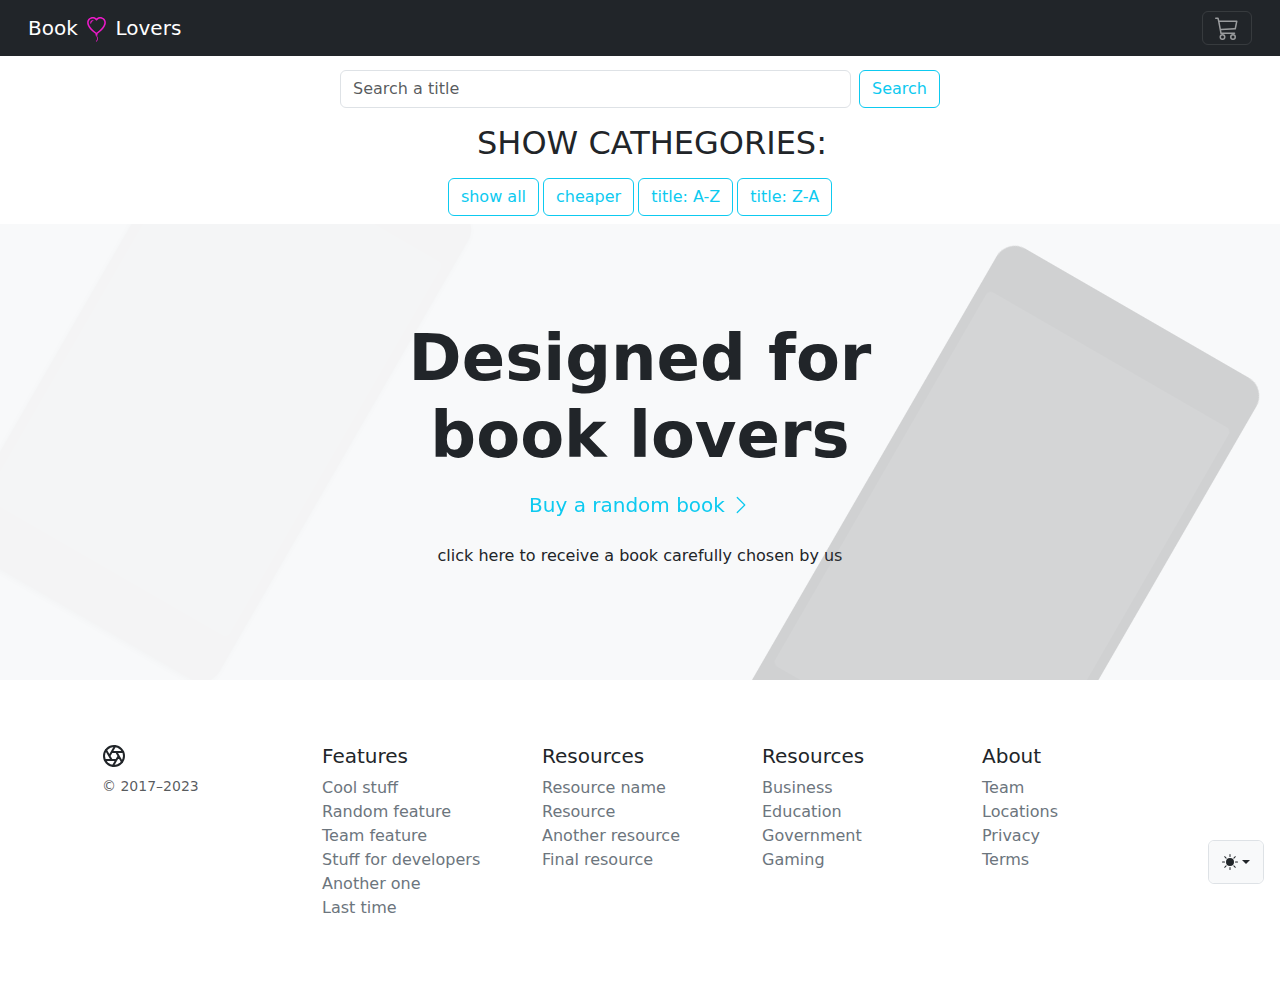
<file: index.html>
<!doctype html>
<html lang="en" data-bs-theme="auto">

<head>
  <meta charset="utf-8">
  <meta name="viewport" content="width=device-width, initial-scale=1">
  <title>BookLovers</title>
  <link href="assets/dist/css/bootstrap.min.css" rel="stylesheet">
  <link rel="stylesheet" href="assets/style.css">
</head>

<body>


  <!-- DISPLAY MODE -->
  <div class="z-2 dropdown border rounded position-fixed bottom-0 end-0 mb-3 me-3 bd-mode-toggle">
    <button class="btn btn-bd py-2 dropdown-toggle bg-body-tertiary d-flex align-items-center" id="bd-theme" type="button"
      aria-expanded="false" data-bs-toggle="dropdown" aria-label="Toggle theme (auto)">
      <svg class="bi my-1 theme-icon-active" width="1em" height="1em">
        <use href="#circle-half"></use>
      </svg>
      <span class="visually-hidden" id="bd-theme-text">Toggle theme</span>
    </button>
    <ul class="dropdown-menu dropdown-menu-end shadow" aria-labelledby="bd-theme-text">
      <li>
        <button type="button" class="dropdown-item d-flex align-items-center" data-bs-theme-value="light"
          aria-pressed="false">
          <svg class="bi me-2 opacity-50 theme-icon" width="1em" height="1em">
            <use href="#sun-fill"></use>
          </svg>
          Light
          <svg class="bi ms-auto d-none" width="1em" height="1em">
            <use href="#check2"></use>
          </svg>
        </button>
      </li>
      <li>
        <button type="button" class="dropdown-item d-flex align-items-center" data-bs-theme-value="dark"
          aria-pressed="false">
          <svg class="bi me-2 opacity-50 theme-icon" width="1em" height="1em">
            <use href="#moon-stars-fill"></use>
          </svg>
          Dark
          <svg class="bi ms-auto d-none" width="1em" height="1em">
            <use href="#check2"></use>
          </svg>
        </button>
      </li>
      <li>
        <button type="button" class="dropdown-item d-flex align-items-center active" data-bs-theme-value="auto"
          aria-pressed="true">
          <svg class="bi me-2 opacity-50 theme-icon" width="1em" height="1em">
            <use href="#circle-half"></use>
          </svg>
          Auto
          <svg class="bi ms-auto d-none" width="1em" height="1em">
            <use href="#check2"></use>
          </svg>
        </button>
      </li>
    </ul>
  </div>

  <!-- NAVBAR -->
  <!-- LOGO -->
  <nav class="navbar bg-dark fixed-top" data-bs-theme="dark">
    <div class="container-fluid d-flex align-items-center justify-content-between">
      <a class="navbar-brand ms-3" href="#">
        Book
        <svg xmlns="http://www.w3.org/2000/svg" width="25" height="25" fill="" style="color: rgb(235, 26, 200);"
          class="bi bi-balloon-heart" viewBox="0 0 16 16">
          <path fill-rule=""
            d="m8 2.42-.717-.737c-1.13-1.161-3.243-.777-4.01.72-.35.685-.451 1.707.236 3.062C4.16 6.753 5.52 8.32 8 10.042c2.479-1.723 3.839-3.29 4.491-4.577.687-1.355.587-2.377.236-3.061-.767-1.498-2.88-1.882-4.01-.721L8 2.42Zm-.49 8.5c-10.78-7.44-3-13.155.359-10.063.045.041.089.084.132.129.043-.045.087-.088.132-.129 3.36-3.092 11.137 2.624.357 10.063l.235.468a.25.25 0 1 1-.448.224l-.008-.017c.008.11.02.202.037.29.054.27.161.488.419 1.003.288.578.235 1.15.076 1.629-.157.469-.422.867-.588 1.115l-.004.007a.25.25 0 1 1-.416-.278c.168-.252.4-.6.533-1.003.133-.396.163-.824-.049-1.246l-.013-.028c-.24-.48-.38-.758-.448-1.102a3.177 3.177 0 0 1-.052-.45l-.04.08a.25.25 0 1 1-.447-.224l.235-.468ZM6.013 2.06c-.649-.18-1.483.083-1.85.798-.131.258-.245.689-.08 1.335.063.244.414.198.487-.043.21-.697.627-1.447 1.359-1.692.217-.073.304-.337.084-.398Z" />
        </svg>
        Lovers
      </a>
      <!-- CART -->
      <div id="cartLogo" class="cartLogo nav-item me-3">
        <button class="navbar-toggler" type="button" data-bs-toggle="offcanvas" data-bs-target="#offcanvasNavbarDark"
          aria-controls="offcanvasNavbarDark" aria-label="Toggle navigation">
          <a class="nav-link" href="#">
            <svg class="bi" width="24" height="24">
              <use xlink:href="#cart" />
            </svg>
          </a>
        </button>
      </div>

      <div class="offcanvas offcanvas-end text-bg-dark" style="width: 100%;" tabindex="-1" id="offcanvasNavbarDark"
        aria-labelledby="offcanvasNavbarDarkLabel">
        <div class="offcanvas-header">
          <button type="button" class="btn-close btn-close-white" data-bs-dismiss="offcanvas"
            aria-label="Close"></button>
        </div>

        <div class="offcanvas-body">
        <div class="container mb-4" style="max-width: 600px;">
          <h1 class="mb-4" id="offcanvasNavbarDarkLabel">Your shopping list</h1>
          <div class="d-flex justify-content-between align-items-center">
            <div>
              <h2 class="text-secondary">Total price: <span id="totalCartPrice" class="text-warning"> $ 0 </span>
              </h2>
              <h3 class="text-secondary">Number of products: <span id="totalCartProducts" class="text-warning">0
                </span></h3>
            </div>
            <button type="button" class="btn btn-warning emptyCart" onclick="emptyCart()">Empty cart</button>
          </div>
          <h1 class="cartTitle"></h1>
        </div>
        <div class="container" id="shoppingCart" style="max-width: 600px;">
          <!-- SHOPPING ITEMS -->
<!--           <div class="border rounded border-5 mb-5 d-flex justify-content-between shoppingItem d-none">
            <div
              class=" text-black p-2 mb-1 flex-column flex-md-row d-flex flex-fill align-items-center justify-content-between flex-basis-auto">
              <img src="${book.img}" class="itemImg" style="height: 100; width: 80px">
              <p class="itemTitle" style="max-width: 300px">${book.title}</p>
              <p class="fw-bold singleItemPrice">${book.price}</p>
              <button type="button" class="btn btn-warning emptyCart " onclick="deleteItem()">Delete</button>
            </div>
          </div> -->
        </div>
      </div>
    </div>
    </div>

  </nav>

  <!-- SAERCH BAR -->

  <div class="d-flex mx-auto " style="max-width: 600px; margin-top: 70px;" role="search">
    <input onsubmit="search()" id="searchField" class="form-control me-2" type="search" placeholder="Search a title" aria-label="Search">
    <button onclick="search()" class="btn btn-outline-info" type="submit">Search</button>
  </div>
  <div id="error"></div>
  <h2 class="ms-4 my-3 d-flex justify-content-md-center">SHOW CATHEGORIES:</h2>
  <div class="m-2 gap-1 d-flex justify-content-md-center">
    <button class="btn btn-outline-info " type="submit" onclick="showAllBooks()">show all</button>
    <button class="btn btn-outline-info " type="submit" onclick="showCheaperBooks()">cheaper</button>
    <button class="btn btn-outline-info " type="submit" onclick="showBooksAlpahabetically()">title: A-Z</button>
    <button class="btn btn-outline-info " type="submit" onclick="showBooksReverseAlphabetically()">title: Z-A</button>
  </div>
  <!-- RANDOM BOOK -->
  <div class="position-relative container-fluid overflow-hidden mb-3 text-center bg-body-tertiary">
    <div class="col-md-6 p-lg-5 mx-auto my-5">
      <h1 class="display-3 fw-bold">Designed for book lovers</h1>
      <h3 class="fw-normal text-muted mb-3"></h3>

      <div class="d-flex gap-3 justify-content-center lead fw-normal">
        <a class="icon-link text-decoration-none text-info" href="#" onclick="showRandomBook()">
          Buy a random book
          <svg class="bi">
            <use xlink:href="#chevron-right" />
          </svg>
        </a>
      </div>
      <br>
      <p>click here to receive a book carefully chosen by us</p>
    </div>
    <div class="product-book shadow-sm d-none d-md-block"></div>
    <div class="product-book product-book-2 shadow-sm d-none d-md-block"></div>
  </div>

  <!-- CARDS -->
  <main>
    <div class="container-fluid">
      <div class="row d-flex justify-content-center gap-2" id="booksSection">

<!--         <div class="card p-0 d-none" style="width: 18rem;">
          <img src="${randomBook.img}" class="card-img-top bookImg">
          <div class="card-body d-flex flex-column justify-content-between">
            <h5 class="bookTitle">${randomBook.title}</h5>
            <p class="carffd-text fs-6 text-secondary">Category: "${randomBook.category.toUpperCase()}"</p>
            <div class="d-flex justify-content-between align-items-center">
              <button href="" class="btn btn-primary" id="addToCart" onclick="buy(this); moveBalloon(this);">Shop
                <svg id="addToCartBalloon" xmlns="http://www.w3.org/2000/svg" width="25" height="25" fill="currentColor"
                  style="color: rgb(235, 26, 200);" class="bi-balloon-heart" viewBox="0 0 16 16">
                  <path fill-rule=""
                    d="m8 2.42-.717-.737c-1.13-1.161-3.243-.777-4.01.72-.35.685-.451 1.707.236 3.062C4.16 6.753 5.52 8.32 8 10.042c2.479-1.723 3.839-3.29 4.491-4.577.687-1.355.587-2.377.236-3.061-.767-1.498-2.88-1.882-4.01-.721L8 2.42Zm-.49 8.5c-10.78-7.44-3-13.155.359-10.063.045.041.089.084.132.129.043-.045.087-.088.132-.129 3.36-3.092 11.137 2.624.357 10.063l.235.468a.25.25 0 1 1-.448.224l-.008-.017c.008.11.02.202.037.29.054.27.161.488.419 1.003.288.578.235 1.15.076 1.629-.157.469-.422.867-.588 1.115l-.004.007a.25.25 0 1 1-.416-.278c.168-.252.4-.6.533-1.003.133-.396.163-.824-.049-1.246l-.013-.028c-.24-.48-.38-.758-.448-1.102a3.177 3.177 0 0 1-.052-.45l-.04.08a.25.25 0 1 1-.447-.224l.235-.468ZM6.013 2.06c-.649-.18-1.483.083-1.85.798-.131.258-.245.689-.08 1.335.063.244.414.198.487-.043.21-.697.627-1.447 1.359-1.692.217-.073.304-.337.084-.398Z" />
                </svg></button>
              <p class="bookPrice text-center mb-0 fw-bold">${randomBook.price} $</p>
              <button href="" class="btn btn-warning" onclick="deleteCard(this)">Delete</button>
            </div>
          </div>
        </div> -->

      </div>
    </div>
  </main>

  <!-- FOOTER -->
  <footer class="container py-5">
    <div class="row">
      <div class="col-12 col-md">
        <svg xmlns="http://www.w3.org/2000/svg" width="24" height="24" fill="none" stroke="currentColor"
          stroke-linecap="round" stroke-linejoin="round" stroke-width="2" class="d-block mb-2" role="img"
          viewBox="0 0 24 24">
          <title>Product</title>
          <circle cx="12" cy="12" r="10" />
          <path
            d="M14.31 8l5.74 9.94M9.69 8h11.48M7.38 12l5.74-9.94M9.69 16L3.95 6.06M14.31 16H2.83m13.79-4l-5.74 9.94" />
        </svg>
        <small class="d-block mb-3 text-body-secondary">&copy; 2017–2023</small>
      </div>
      <div class="col-6 col-md">
        <h5>Features</h5>
        <ul class="list-unstyled text-small">
          <li><a class="link-secondary text-decoration-none">Cool stuff</a></li>
          <li><a class="link-secondary text-decoration-none">Random feature</a></li>
          <li><a class="link-secondary text-decoration-none">Team feature</a></li>
          <li><a class="link-secondary text-decoration-none">Stuff for developers</a></li>
          <li><a class="link-secondary text-decoration-none">Another one</a></li>
          <li><a class="link-secondary text-decoration-none">Last time</a></li>
        </ul>
      </div>
      <div class="col-6 col-md">
        <h5>Resources</h5>
        <ul class="list-unstyled text-small">
          <li><a class="link-secondary text-decoration-none">Resource name</a></li>
          <li><a class="link-secondary text-decoration-none">Resource</a></li>
          <li><a class="link-secondary text-decoration-none">Another resource</a></li>
          <li><a class="link-secondary text-decoration-none">Final resource</a></li>
        </ul>
      </div>
      <div class="col-6 col-md">
        <h5>Resources</h5>
        <ul class="list-unstyled text-small">
          <li><a class="link-secondary text-decoration-none">Business</a></li>
          <li><a class="link-secondary text-decoration-none">Education</a></li>
          <li><a class="link-secondary text-decoration-none">Government</a></li>
          <li><a class="link-secondary text-decoration-none">Gaming</a></li>
        </ul>
      </div>
      <div class="col-6 col-md">
        <h5>About</h5>
        <ul class="list-unstyled text-small">
          <li><a class="link-secondary text-decoration-none">Team</a></li>
          <li><a class="link-secondary text-decoration-none">Locations</a></li>
          <li><a class="link-secondary text-decoration-none">Privacy</a></li>
          <li><a class="link-secondary text-decoration-none">Terms</a></li>
        </ul>
      </div>
    </div>
  </footer>

  <script src="index.js"></script>
  <script src="assets/js/color-modes.js"></script>
  <script src="assets/dist/js/bootstrap.bundle.min.js"></script>
  <!-- ICONS DISPLAY-->
  <svg xmlns="http://www.w3.org/2000/svg" class="d-none">
    <symbol id="check2" viewBox="0 0 16 16">
      <path
        d="M13.854 3.646a.5.5 0 0 1 0 .708l-7 7a.5.5 0 0 1-.708 0l-3.5-3.5a.5.5 0 1 1 .708-.708L6.5 10.293l6.646-6.647a.5.5 0 0 1 .708 0z" />
    </symbol>
    <symbol id="circle-half" viewBox="0 0 16 16">
      <path d="M8 15A7 7 0 1 0 8 1v14zm0 1A8 8 0 1 1 8 0a8 8 0 0 1 0 16z" />
    </symbol>
    <symbol id="moon-stars-fill" viewBox="0 0 16 16">
      <path
        d="M6 .278a.768.768 0 0 1 .08.858 7.208 7.208 0 0 0-.878 3.46c0 4.021 3.278 7.277 7.318 7.277.527 0 1.04-.055 1.533-.16a.787.787 0 0 1 .81.316.733.733 0 0 1-.031.893A8.349 8.349 0 0 1 8.344 16C3.734 16 0 12.286 0 7.71 0 4.266 2.114 1.312 5.124.06A.752.752 0 0 1 6 .278z" />
      <path
        d="M10.794 3.148a.217.217 0 0 1 .412 0l.387 1.162c.173.518.579.924 1.097 1.097l1.162.387a.217.217 0 0 1 0 .412l-1.162.387a1.734 1.734 0 0 0-1.097 1.097l-.387 1.162a.217.217 0 0 1-.412 0l-.387-1.162A1.734 1.734 0 0 0 9.31 6.593l-1.162-.387a.217.217 0 0 1 0-.412l1.162-.387a1.734 1.734 0 0 0 1.097-1.097l.387-1.162zM13.863.099a.145.145 0 0 1 .274 0l.258.774c.115.346.386.617.732.732l.774.258a.145.145 0 0 1 0 .274l-.774.258a1.156 1.156 0 0 0-.732.732l-.258.774a.145.145 0 0 1-.274 0l-.258-.774a1.156 1.156 0 0 0-.732-.732l-.774-.258a.145.145 0 0 1 0-.274l.774-.258c.346-.115.617-.386.732-.732L13.863.1z" />
    </symbol>
    <symbol id="sun-fill" viewBox="0 0 16 16">
      <path
        d="M8 12a4 4 0 1 0 0-8 4 4 0 0 0 0 8zM8 0a.5.5 0 0 1 .5.5v2a.5.5 0 0 1-1 0v-2A.5.5 0 0 1 8 0zm0 13a.5.5 0 0 1 .5.5v2a.5.5 0 0 1-1 0v-2A.5.5 0 0 1 8 13zm8-5a.5.5 0 0 1-.5.5h-2a.5.5 0 0 1 0-1h2a.5.5 0 0 1 .5.5zM3 8a.5.5 0 0 1-.5.5h-2a.5.5 0 0 1 0-1h2A.5.5 0 0 1 3 8zm10.657-5.657a.5.5 0 0 1 0 .707l-1.414 1.415a.5.5 0 1 1-.707-.708l1.414-1.414a.5.5 0 0 1 .707 0zm-9.193 9.193a.5.5 0 0 1 0 .707L3.05 13.657a.5.5 0 0 1-.707-.707l1.414-1.414a.5.5 0 0 1 .707 0zm9.193 2.121a.5.5 0 0 1-.707 0l-1.414-1.414a.5.5 0 0 1 .707-.707l1.414 1.414a.5.5 0 0 1 0 .707zM4.464 4.465a.5.5 0 0 1-.707 0L2.343 3.05a.5.5 0 1 1 .707-.707l1.414 1.414a.5.5 0 0 1 0 .708z" />
    </symbol>
  </svg>
  <!-- ICONS OTHER-->
  <svg xmlns="http://www.w3.org/2000/svg" class="d-none">
      <symbol id="aperture" fill="none" stroke="currentColor" stroke-linecap="round" stroke-linejoin="round"
        stroke-width="2" viewBox="0 0 24 24">
        <circle cx="12" cy="12" r="10" />
        <path d="M14.31 8l5.74 9.94M9.69 8h11.48M7.38 12l5.74-9.94M9.69 16L3.95 6.06M14.31 16H2.83m13.79-4l-5.74 9.94" />
      </symbol>
      <symbol id="cart" viewBox="0 0 16 16">
        <path
          d="M0 1.5A.5.5 0 0 1 .5 1H2a.5.5 0 0 1 .485.379L2.89 3H14.5a.5.5 0 0 1 .49.598l-1 5a.5.5 0 0 1-.465.401l-9.397.472L4.415 11H13a.5.5 0 0 1 0 1H4a.5.5 0 0 1-.491-.408L2.01 3.607 1.61 2H.5a.5.5 0 0 1-.5-.5zM3.102 4l.84 4.479 9.144-.459L13.89 4H3.102zM5 12a2 2 0 1 0 0 4 2 2 0 0 0 0-4zm7 0a2 2 0 1 0 0 4 2 2 0 0 0 0-4zm-7 1a1 1 0 1 1 0 2 1 1 0 0 1 0-2zm7 0a1 1 0 1 1 0 2 1 1 0 0 1 0-2z" />
      </symbol>
      <symbol id="chevron-right" viewBox="0 0 16 16">
        <path fill-rule="evenodd"
          d="M4.646 1.646a.5.5 0 0 1 .708 0l6 6a.5.5 0 0 1 0 .708l-6 6a.5.5 0 0 1-.708-.708L10.293 8 4.646 2.354a.5.5 0 0 1 0-.708z" />
      </symbol>
  </svg>
</body>
</html>
</file>
<file: assets/style.css>
.container {
  max-width: 1100px;
}

.product-book {
  position: absolute;
  right: 10%;
  bottom: -30%;
  width: 300px;
  height: 540px;
  background-color: #333;
  border-radius: 21px;
  transform: rotate(30deg);
  opacity: 0.2;
}

.product-book::before {
  position: absolute;
  top: 10%;
  right: 10px;
  bottom: 10%;
  left: 10px;
  content: "";
  background-color: rgba(255, 255, 255, .1);
  border-radius: 5px;
}

.product-book-2 {
  top: -25%;
  right: auto;
  bottom: 0;
  left: 5%;
  background-color: #e5e5e5;
}

@media (min-width: 768px) {
  .flex-md-equal>* {
    flex: 1;
  }
}

.bd-placeholder-img {
  font-size: 1.125rem;
  text-anchor: middle;
  -webkit-user-select: none;
  -moz-user-select: none;
  user-select: none;
}

@media (min-width: 768px) {
  .bd-placeholder-img-lg {
    font-size: 3.5rem;
  }
}

.b-example-divider {
  width: 100%;
  height: 3rem;
  background-color: rgba(0, 0, 0, .1);
  border: solid rgba(0, 0, 0, .15);
  border-width: 1px 0;
  box-shadow: inset 0 .5em 1.5em rgba(0, 0, 0, .1), inset 0 .125em .5em rgba(0, 0, 0, .15);
}

.b-example-vr {
  flex-shrink: 0;
  width: 1.5rem;
  height: 100vh;
}

.bi {
  fill: currentColor;
}

.btn-bd-primary {
  --bd-violet-bg: #712cf9;
}

#addToCartBalloon.move {
  transition: transform 3s ease-in-out;
}

.showDetails {
  position: absolute;
  top: 1%;
  opacity: 0;
  text-align: center;
}

.card:hover img{
  opacity: 0.5;
}

.card:hover .showDetails {
  opacity: 1;
}

.bookDescription span{ 
  color: grey
}
</file>
